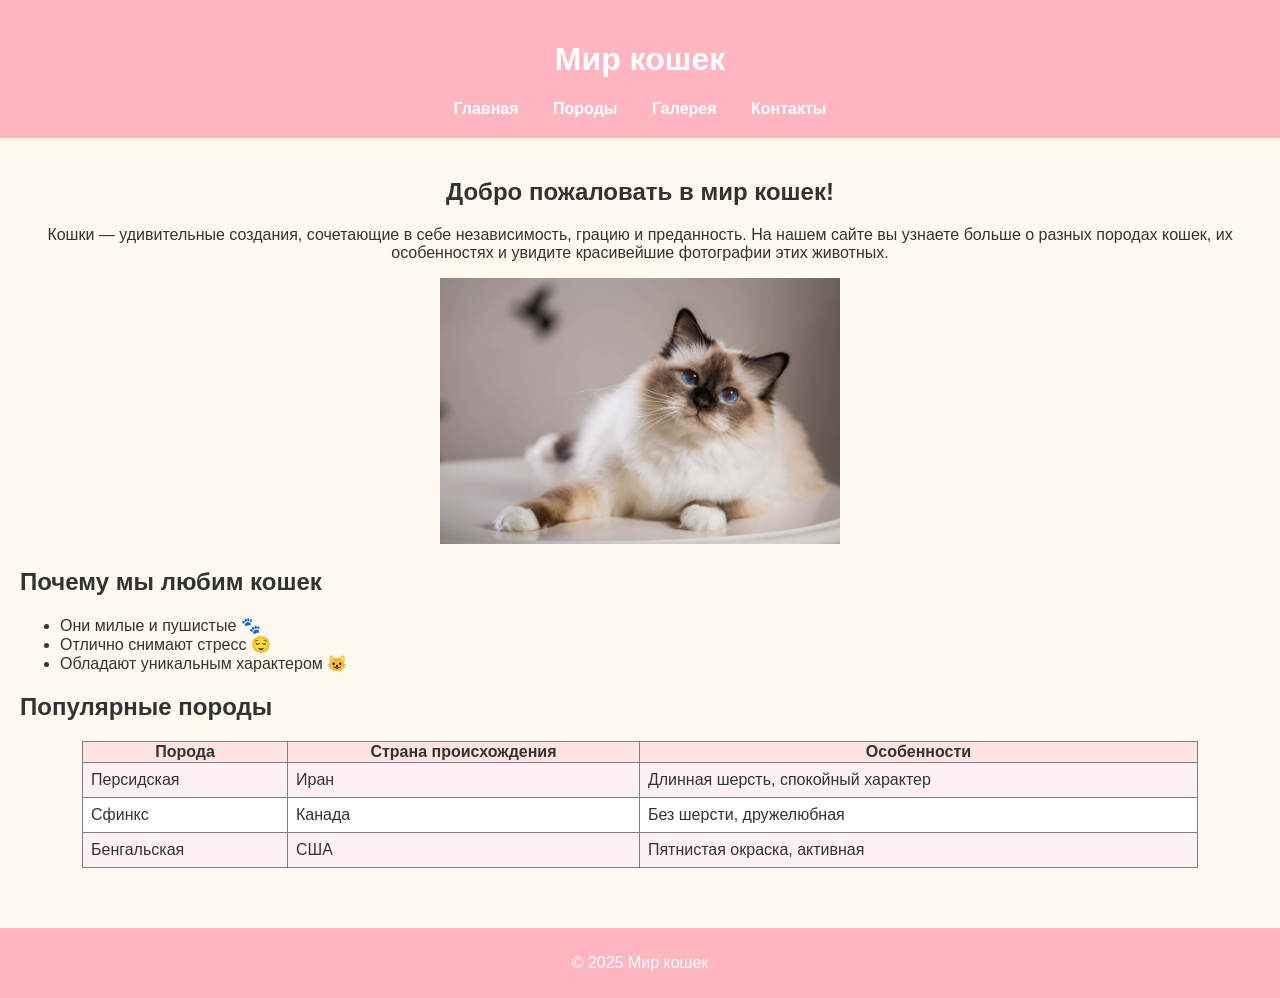
<file: lab2/index.html>
<!DOCTYPE html>
<html lang="ru">
<head>
    <meta charset="UTF-8">
    <title>Мир кошек</title>
    <link rel="stylesheet" href="styles/style.css">
</head>
<body>
<header>
    <h1>Мир кошек</h1>
    <nav>
        <a href="index.html">Главная</a>
        <a href="breeds.html">Породы</a>
        <a href="gallery.html">Галерея</a>
        <a href="contacts.html">Контакты</a>
    </nav>
</header>

<main>
    <section class="intro">
        <h2>Добро пожаловать в мир кошек!</h2>
        <p>Кошки — удивительные создания, сочетающие в себе независимость, грацию и преданность. На нашем сайте вы узнаете больше о разных породах кошек, их особенностях и увидите красивейшие фотографии этих животных.</p>
        <img src="images/cat_main.jpg" alt="Кошка" width="400">
    </section>

    <section>
        <h2>Почему мы любим кошек</h2>
        <ul>
            <li>Они милые и пушистые 🐾</li>
            <li>Отлично снимают стресс 😌</li>
            <li>Обладают уникальным характером 😺</li>
        </ul>
    </section>

    <section>
        <h2>Популярные породы</h2>
        <table border="1">
            <tr>
                <th>Порода</th>
                <th>Страна происхождения</th>
                <th>Особенности</th>
            </tr>
            <tr>
                <td>Персидская</td>
                <td>Иран</td>
                <td>Длинная шерсть, спокойный характер</td>
            </tr>
            <tr>
                <td>Сфинкс</td>
                <td>Канада</td>
                <td>Без шерсти, дружелюбная</td>
            </tr>
            <tr>
                <td>Бенгальская</td>
                <td>США</td>
                <td>Пятнистая окраска, активная</td>
            </tr>
        </table>
    </section>
</main>

<footer>
    <p>&copy; 2025 Мир кошек</p>
</footer>
</body>
</html>
</file>
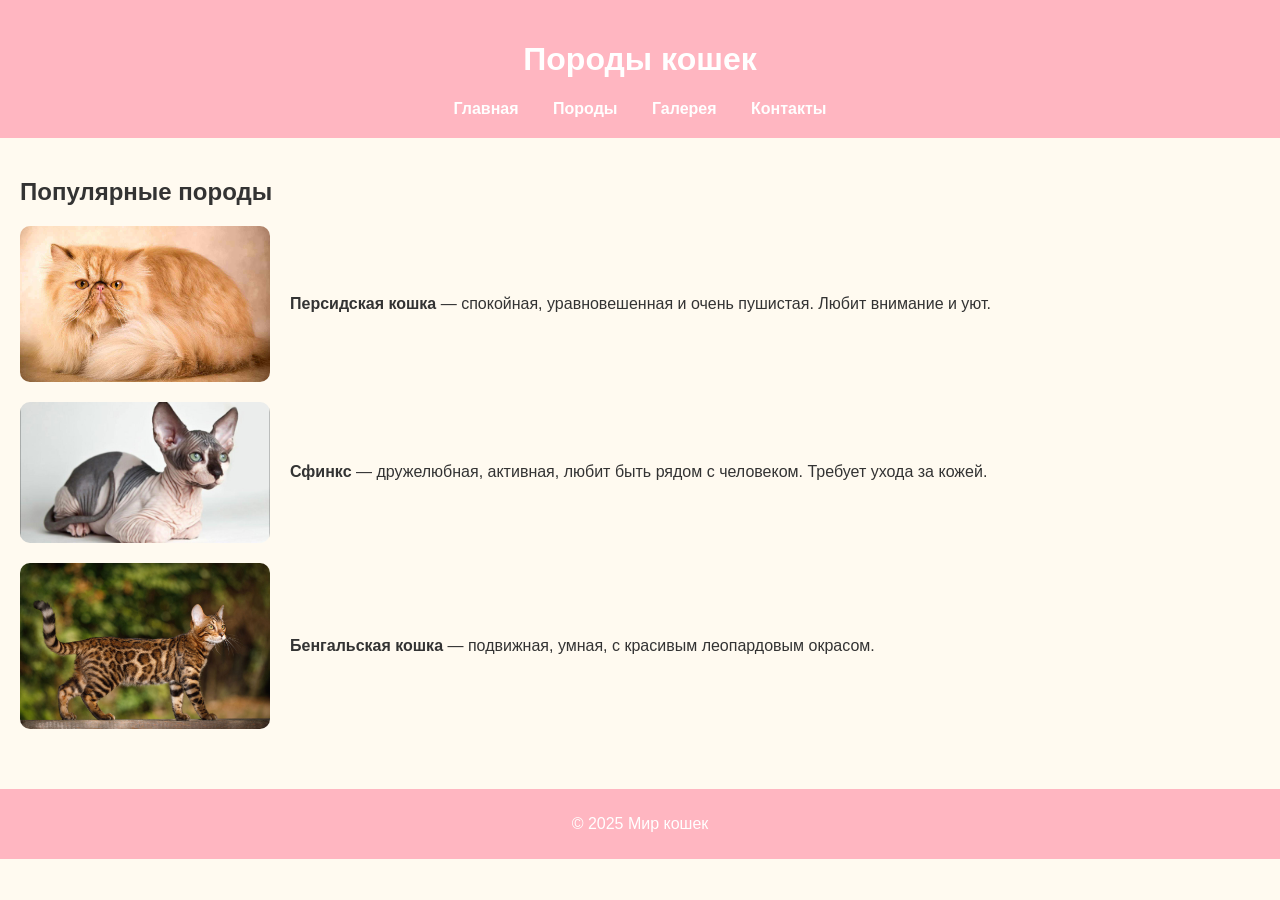
<file: lab2/breeds.html>
<!DOCTYPE html>
<html lang="ru">
<head>
    <meta charset="UTF-8">
    <title>Породы кошек</title>
    <link rel="stylesheet" href="styles/style.css">
</head>
<body>
<header>
    <h1>Породы кошек</h1>
    <nav>
        <a href="index.html">Главная</a>
        <a href="breeds.html">Породы</a>
        <a href="gallery.html">Галерея</a>
        <a href="contacts.html">Контакты</a>
    </nav>
</header>

<main>
    <section>
        <h2>Популярные породы</h2>
        <div class="breed">
            <img src="images/persian.jpg" alt="Персидская кошка" width="250">
            <p><strong>Персидская кошка</strong> — спокойная, уравновешенная и очень пушистая. Любит внимание и уют.</p>
        </div>

        <div class="breed">
            <img src="images/sphynx.jpg" alt="Сфинкс" width="250">
            <p><strong>Сфинкс</strong> — дружелюбная, активная, любит быть рядом с человеком. Требует ухода за кожей.</p>
        </div>

        <div class="breed">
            <img src="images/bengal.jpg" alt="Бенгальская кошка" width="250">
            <p><strong>Бенгальская кошка</strong> — подвижная, умная, с красивым леопардовым окрасом.</p>
        </div>
    </section>
</main>

<footer>
    <p>&copy; 2025 Мир кошек</p>
</footer>
</body>
</html>
</file>
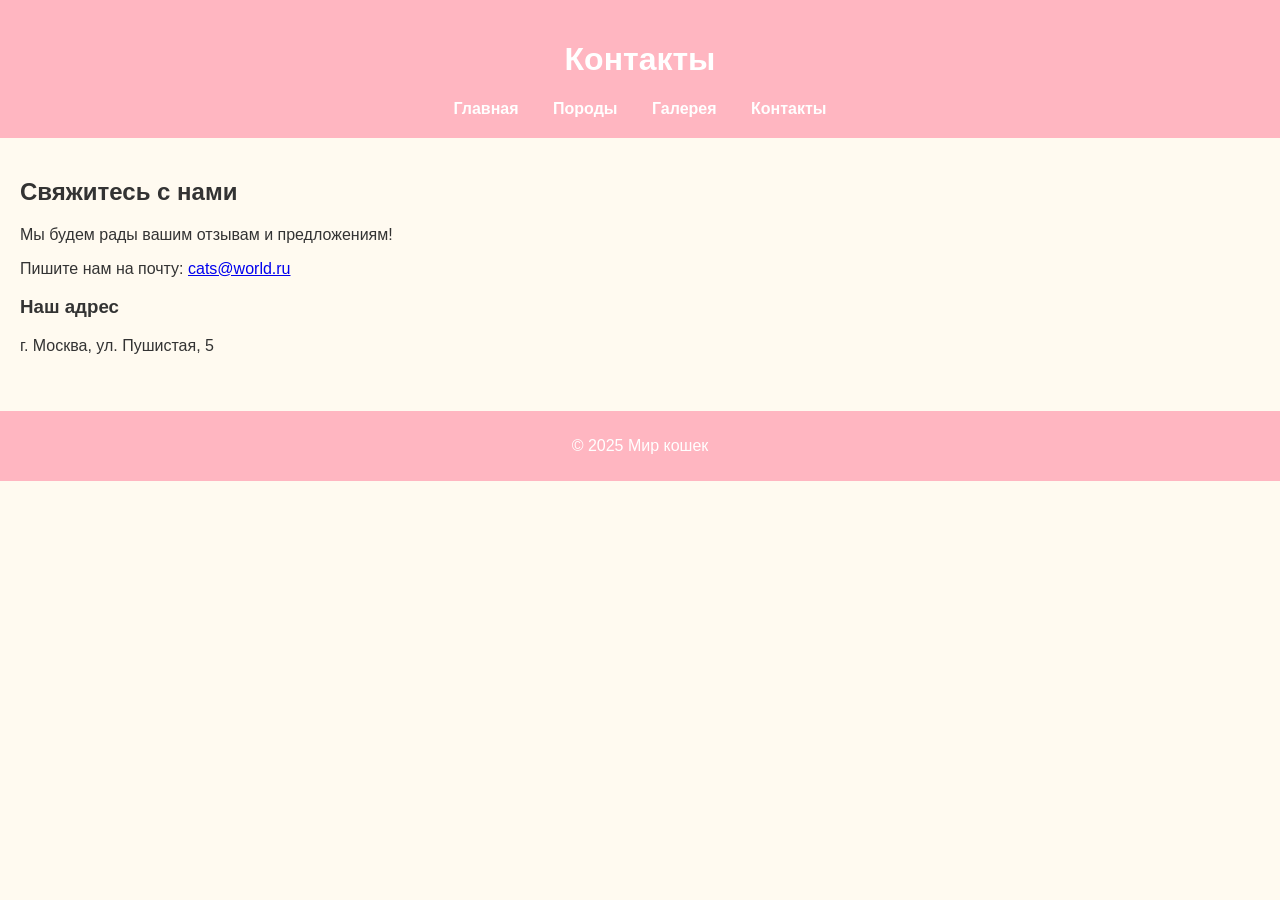
<file: lab2/contacts.html>
<!DOCTYPE html>
<html lang="ru">
<head>
    <meta charset="UTF-8">
    <title>Контакты</title>
    <link rel="stylesheet" href="styles/style.css">
</head>
<body>
<header>
    <h1>Контакты</h1>
    <nav>
        <a href="index.html">Главная</a>
        <a href="breeds.html">Породы</a>
        <a href="gallery.html">Галерея</a>
        <a href="contacts.html">Контакты</a>
    </nav>
</header>

<main>
    <section>
        <h2>Свяжитесь с нами</h2>
        <p>Мы будем рады вашим отзывам и предложениям!</p>
        <p>Пишите нам на почту: <a href="mailto:cats@world.ru">cats@world.ru</a></p>
    </section>

    <section>
        <h3>Наш адрес</h3>
        <p>г. Москва, ул. Пушистая, 5</p>
    </section>
</main>

<footer>
    <p>&copy; 2025 Мир кошек</p>
</footer>
</body>
</html>
</file>
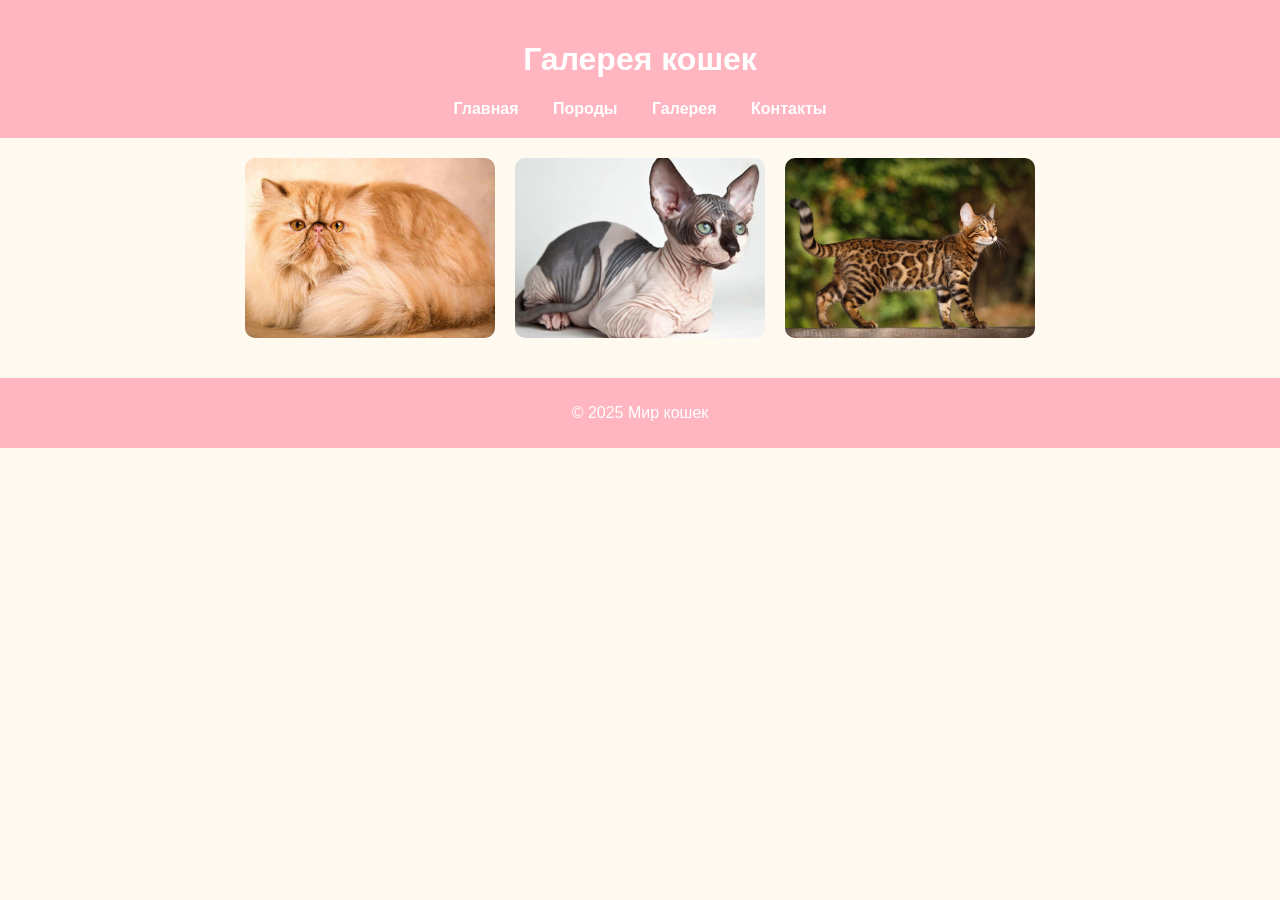
<file: lab2/gallery.html>
<!DOCTYPE html>
<html lang="ru">
<head>
    <meta charset="UTF-8">
    <title>Галерея кошек</title>
    <link rel="stylesheet" href="styles/style.css">
</head>
<body>
<header>
    <h1>Галерея кошек</h1>
    <nav>
        <a href="index.html">Главная</a>
        <a href="breeds.html">Породы</a>
        <a href="gallery.html">Галерея</a>
        <a href="contacts.html">Контакты</a>
    </nav>
</header>

<main>
    <section class="gallery">
        <img src="images/persian.jpg" alt="Персидская кошка">
        <img src="images/sphynx.jpg" alt="Сфинкс">
        <img src="images/bengal.jpg" alt="Бенгальская кошка">
    </section>
</main>

<footer>
    <p>&copy; 2025 Мир кошек</p>
</footer>
</body>
</html>
</file>
<file: lab2/styles/style.css>
/* --- Основные стили --- */
body {
    font-family: "Segoe UI", sans-serif;
    background-color: #fffaf0;
    color: #333;
    margin: 0;
    padding: 0;
}

/* --- Заголовок и меню --- */
header {
    background-color: #ffb6c1;
    color: #fff;
    text-align: center;
    padding: 20px;
}

nav a {
    color: #fff;
    margin: 0 15px;
    text-decoration: none;
    font-weight: bold;
}

nav a:hover {
    text-decoration: underline;
}

/* --- Основной контент --- */
main {
    padding: 20px;
}

.intro {
    text-align: center;
}

.breed {
    display: flex;
    align-items: center;
    margin-bottom: 20px;
}

.breed img {
    margin-right: 20px;
    border-radius: 10px;
}

/* --- Галерея --- */
.gallery {
    display: flex;
    justify-content: center;
    gap: 20px;
}

.gallery img {
    width: 250px;
    height: 180px;
    border-radius: 10px;
    object-fit: cover;
}

/* --- Таблица --- */
table {
    width: 90%;
    margin: 20px auto;
    border-collapse: collapse;
    background-color: #fff;
}

th {
    background-color: #ffe4e1;
    text-align: center;
}

td {
    padding: 8px;
    text-align: left;
}

tr:nth-child(even) {
    background-color: #fff0f5;
}

/* --- Нижний колонтитул --- */
footer {
    background-color: #ffb6c1;
    color: white;
    text-align: center;
    padding: 10px;
    margin-top: 20px;
}
</file>
